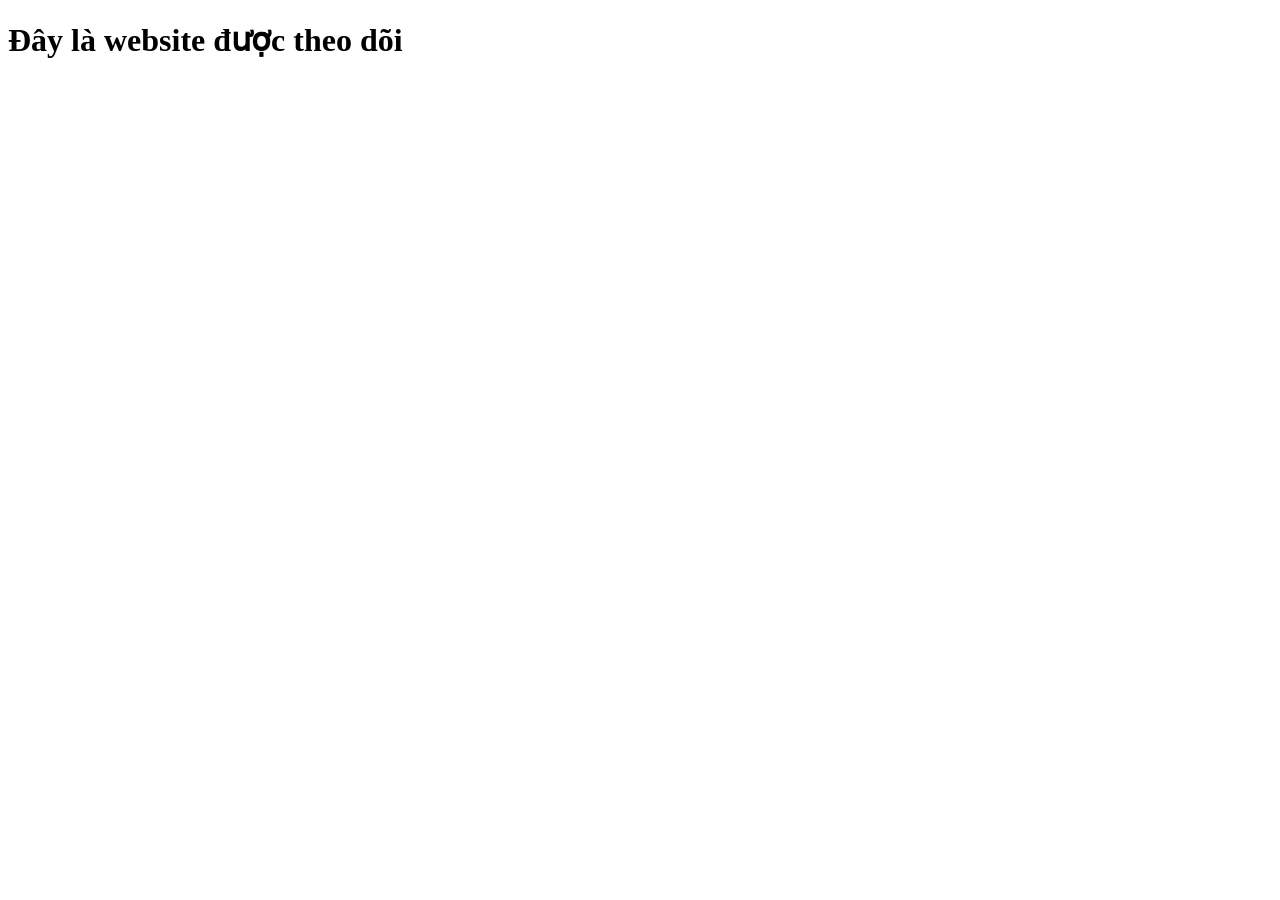
<file: BÀi TẬP LỚN/test.html>
<!DOCTYPE html>
<html lang="vi">
<head><meta charset="utf-8"><title>Trang thử</title></head>
<body>
  <h1>Đây là website được theo dõi</h1>
  <script src="http://localhost:3000/tracker.js"></script>
</body>
</html>
</file>
